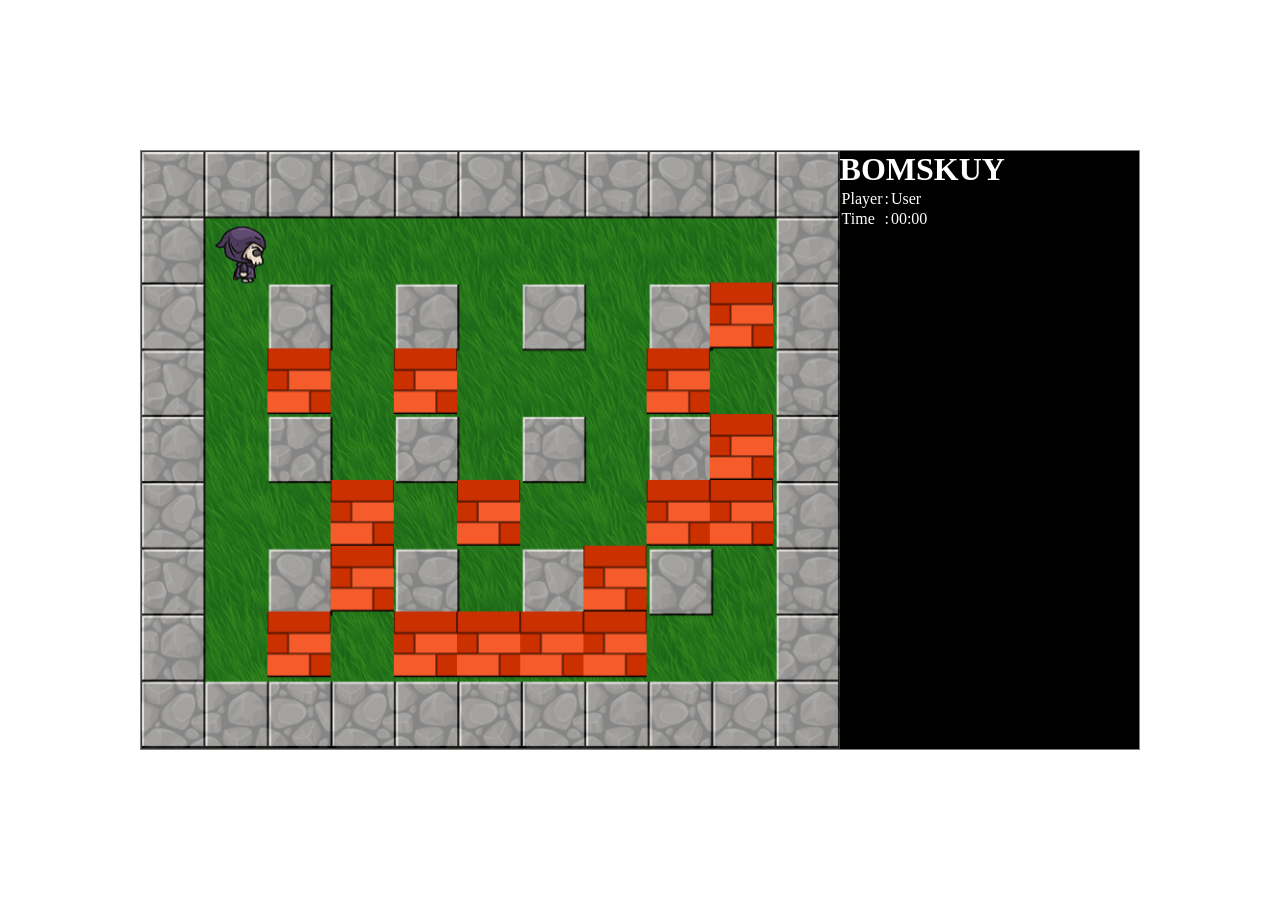
<file: index.html>
<!DOCTYPE html>
<html lang="en">
<head>
    <meta charset="UTF-8">
    <meta name="viewport" content="width=device-width, initial-scale=1.0">
    <title>Document</title>

    <link rel="stylesheet" href="styles.css">
</head>
<body>
    <div class="container">
        <div class="home">
            <img src="./assets/logo.png" alt="">
            <input id="username" type="text" placeholder="username" class="mt-5">
            <select name="" id="level" class="mt-2">
                <option value="">Select Level</option>
                <option value="easy">Easy</option>
                <option value="medium">Medium</option>
                <option value="hard">Hard</option>
            </select>
            <div class="button-group mt-2">
                <button class="btn" id="btn-play" disabled>Play</button>
                <button class="btn" id="btn-instruction">Instruction</button>
            </div>
        </div>
        <div class="instruction">
            <div class="header">
                <h2>How to play games</h2>
                <button class="btn close" id="btn-close-instruction">&times;</button>
            </div>
            <ol>
                <li>Input username</li>
                <li>Put the bomb</li>
                <li>Blow up as many walls as possible</li>
                <li>Blow up enemies</li>
                <li>Enjoy!</li>
            </ol>
        </div>
        <div class="countdown">
            <h1 id="countdown-number">3</h1>
        </div>
        <div class="ingame">
            <canvas id="canvas" width="730" height="600"></canvas>
            <div class="info">
                <h1>BOMSKUY</h1>
                <table>
                    <tr>
                    <td>Player</td>
                    <td>:</td>
                    <td>User</td>
                </tr>
                <tr>
                    <td>Time</td>
                    <td>:</td>
                    <td>00:00</td>
                </tr>      
                </table>      
            </div>
        </div>
    </div>

    <!-- script games  -->
     <script>
        document.addEventListener("DOMContentLoaded", function() {
            const canvas = document.querySelector("#canvas");
            const ctx = canvas.getContext("2d");

            let isInit = 0;
            let totalImages = 4;
            let imagesLoaded = 0;
            let brackWalls = 16;
            let arrBrackWalls = [];
            let bombPostition = [];
            let bombSize = 48;

            const imgBackground = new Image();
            imgBackground.src = "./assets/background.jpg";
            imgBackground.onload = checkImageLoaded;
            const imgPlayer = new Image();
            imgPlayer.src = "./assets/char_right.png";
            imgPlayer.onload = checkImageLoaded;
            const brackWall = new Image();
            brackWall.src = "./assets/wall.png";
            brackWall.onload = checkImageLoaded;
            const bomb = new Image();
            bomb.src = "./assets/bomb.png";
            bomb.onload = checkImageLoaded;

            let blockSize = 66;
            let offset = 8;
            let player = {
                x: 1,
                y: 1,
                size: 60
            }
            const map = [
                [0,0,0,0,0,0,0,0,0,0,0],
                [0,1,1,1,1,1,1,1,1,1,0],
                [0,1,0,1,0,1,0,1,0,1,0],
                [0,1,1,1,1,1,1,1,1,1,0],
                [0,1,0,1,0,1,0,1,0,1,0],
                [0,1,1,1,1,1,1,1,1,1,0],
                [0,1,0,1,0,1,0,1,0,1,0],
                [0,1,1,1,1,1,1,1,1,1,0],
                [0,0,0,0,0,0,0,0,0,0,0],
            ];

            function randBrackwalls() {
                let y = Math.floor(Math.random() * (map.length - 1));
                let x = Math.floor(Math.random() * (map[y].length - 1));

                if (map[y][x] === 1 && y != player.y && x != player.x) {
                //    merubah tembok menjadi angka 2 / batu bata  
                    map[y][x] = 2;
                    brackWalls--;
                    arrBrackWalls.push({x: x, y: y});
                }

                if (brackWalls != 0) {
                    randBrackwalls();
                }
            }

            function checkImageLoaded() {
                imagesLoaded++;
                if (imagesLoaded === totalImages) {
                    render();
                }
            }

            function renderBrackwalls() {
                for (let i = 0; i < arrBrackWalls.length; i++) {
                    ctx.drawImage(brackWall, arrBrackWalls[i].x * blockSize, arrBrackWalls[i].y * blockSize, blockSize, blockSize);
                }
            }

            function bombExplode(position) {
                // menampilkan ledakan 
                // checking sekitar 
                let bombX = position.x;
                let bombY = position.y;

                // cek kiri
                if (map[bombY][bombX - 1] == 2) {
                    map[bombY][bombX - 1] = 1;
                    const wallIdx = arrBrackWalls.findIndex(item => item.x == bombX - 1 && item.y == bombY);
                    arrBrackWalls.splice(wallIdx, 1);
                } 
                // cek kanan 
                if (map[bombY][bombX + 1] == 2) {
                    map[bombY][bombX + 1] = 1;
                    const wallIdx = arrBrackWalls.findIndex(item => item.x == bombX + 1 && item.y == bombY);
                    arrBrackWalls.splice(wallIdx, 1);
                }
                // cek atas 
                if (map[bombY - 1][bombX] == 2) {
                    map[bombY - 1][bombX] = 1;
                    const wallIdx = arrBrackWalls.findIndex(item => item.x == bombX && item.y == bombY - 1);
                    arrBrackWalls.splice(wallIdx, 1);
                }
                // cek bawah 
                if (map[bombY + 1][bombX] == 2) {
                    map[bombY + 1][bombX] = 1;
                    const wallIdx = arrBrackWalls.findIndex(item => item.x == bombX && item.y == bombY + 1);
                    arrBrackWalls.splice(wallIdx, 1);
                }

            }

            function renderBomb() {
                for (let i = 0; i < bombPostition.length; i++) {
                    ctx.drawImage(bomb, bombPostition[i].x * blockSize + 9, bombPostition[i].y * blockSize + 9, bombSize, bombSize);
                }
            }

            function render() {
                ctx.clearRect(0, 0, canvas.width, canvas.height);
                ctx.drawImage(imgBackground, 0, 0, canvas.width, canvas.height);

                // gambar awal 
                if (isInit == 0) {
                    randBrackwalls();
                    isInit = 1;
                }

                // bomb
                renderBomb();

                renderBrackwalls();
                ctx.drawImage(imgPlayer, player.x * blockSize + offset, player.y * blockSize + offset, player.size, player.size);
            }

            // checking bomb 
            let checkBomb = setInterval(function() {
                for (let i = 0; i < bombPostition.length; i++) {
                    if (bombPostition[i].time == 0) {
                        bombExplode(bombPostition[i]);
                        bombPostition.splice(i, 1);
                        render();
                    }
                    else {
                        bombPostition[i].time--;
                    }
                }
            }, 1000)

            window.addEventListener("keydown", function(e) {
                let nextX = player.x;
                let nextY = player.y;

                switch (e.keyCode) {
                    case 38:
                        nextY -= 1;
                        break;
                    case 40:
                        nextY += 1;
                        break;
                    case 37:
                        nextX -= 1;
                        break;
                    case 39:
                        nextX += 1;
                        break;
                    case 32:
                        console.log("plant bomb");
                        bombPostition.push({x: player.x, y: player.y, time: 5});
                        break;
                }

                if (map[nextY] && map [nextY][nextX] === 1) {
                    player.x = nextX;
                    player.y = nextY;
                }
                
                render();
            })
        })
     </script>

    <!-- script fungsionalitas  -->
    <script>
        document.addEventListener("DOMContentLoaded", function() {

            let interval;

            const username = document.getElementById("username");
            const level = document.getElementById("level");
            const btnPlay = document.querySelector("#btn-play");

            checkIdentity();

            username.addEventListener("input", checkIdentity);
            level.addEventListener("input", checkIdentity);

            const btnInstruction = document.getElementById("btn-instruction");
            btnInstruction.addEventListener("click", function() {
               const instruction = document.querySelector(".instruction");
               instruction.style.display = "block";
            });
            const btnCloseInstruction = document.getElementById("btn-close-instruction");
            btnCloseInstruction.addEventListener("click", function() {
               const instruction = document.querySelector(".instruction");
               instruction.style.display = "none";
            });

            function countdownProcess() {
                const countdownNumber = document.querySelector("#countdown-number");
                countdownNumber.innerText = countdownNumber.innerText - 1;
                
                if (countdownNumber.innerText == 0) {
                    countdownNumber.innerText = 3;
                    const countdown = document.querySelector(".countdown");
                    countdown.style.display = "none";
                    clearInterval(interval);
                }
            }

            // mulai game 
            btnPlay.addEventListener("click", function() {
                const countdown = document.querySelector(".countdown");
                countdown.style.display = "flex";

                // countdown
                interval = setInterval(countdownProcess, 1000);
            })

            

            function checkIdentity() {
                if (username.value.length > 0 && level.value.length > 0) {
                    btnPlay.disabled = false;
                }
                else {
                    btnPlay.disabled = true;
                }
            }
        });
    </script>
</body>
</html>
</file>
<file: styles.css>
* {
    padding: 0;
    margin: 0;
    box-sizing: border-box;
}

body {
    width: 100vw;
    height: 100vh;
    display: flex;
    justify-content: center;
    align-items: center;
}

.container {
    width: 1000px;
    height: 600px;
    border: 1px solid gray;
    position: relative;
    /* background-color: black; */
}

.home {
    display: flex;
    flex-direction: column;
    justify-content: center;
    align-items: center;
    padding: 5rem;
}

.button-group {
    display: flex;
    justify-content: space-around;
    width: 100%;
}

.btn {
    padding: 1rem;
    background: black;
    color: white;
    border-radius: 0.5rem;
    min-width: 10rem;
}

.btn:disabled {
    background: gray;
}

.countdown {
    position: absolute;
    top: 0;
    left: 0;
    right: 0;
    bottom: 0;
    background-color: black;
    color: white;
    display: none;
    justify-content: center;
    align-items: center;
}

.countdown h1 {
    font-size: 7rem;
}

input, select {
    padding: 1rem;
    background: #CB2F00;
    color: white;
    border: 2px solid black;
    border-radius: 0.5rem;
    width: 100%;
}

.instruction {
    position: absolute;
    background: rgba(0, 0, 0, 0.8);
    top: 0;
    left: 0;
    right: 0;
    bottom: 0;
    color: white;
    padding: 10rem;
    display: none;
}

.instruction .header {
    display: flex;
    justify-content: space-between;
    align-items: center;
}

.mt-5 {
    margin-top: 5rem;
}

.mt-2 {
    margin-top: 1rem;
}

input::placeholder {
    color: white;
}

.ingame {
    position: absolute;
    top: 0;
    left: 0;
    right: 0;
    bottom: 0;
    display: flex;
    background-color: black;
}

.ingame canvas {
    width: 70%;
}

.ingame .info {
    width: 30%;
    color: white;
}
</file>
